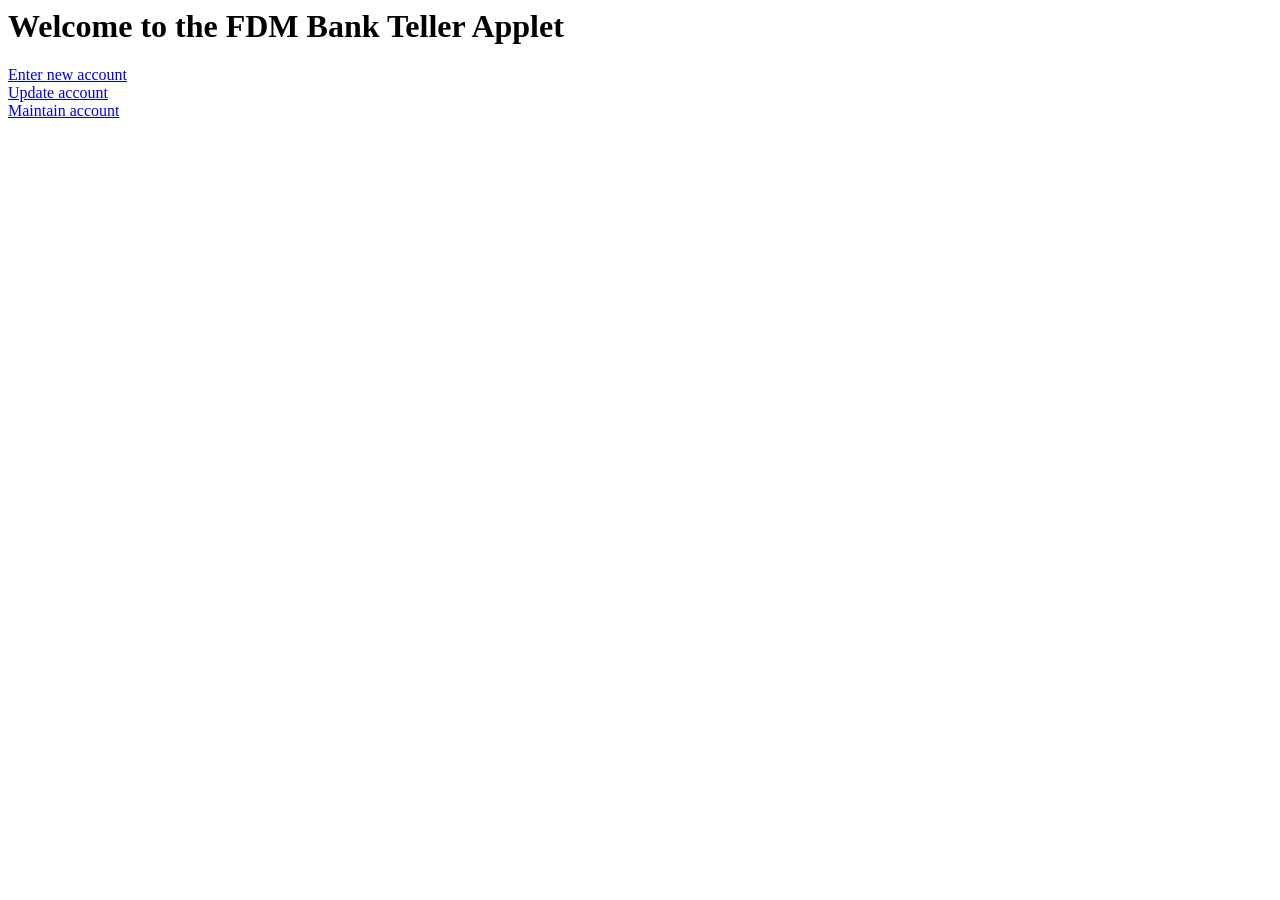
<file: BankTeller/webpages/index.html>
<html>
	<head>
		<title>Bank Teller Applet</title>
	</head>

	<body>
		<h1>Welcome to the FDM Bank Teller Applet</h1>
		<a href="createNewAccount.html">Enter new account</a> <br>
		<a href="updateAccount.html">Update account</a> <br>
		<a href="maintainAccounts.html">Maintain account</a>
	</body>

</html>
</file>
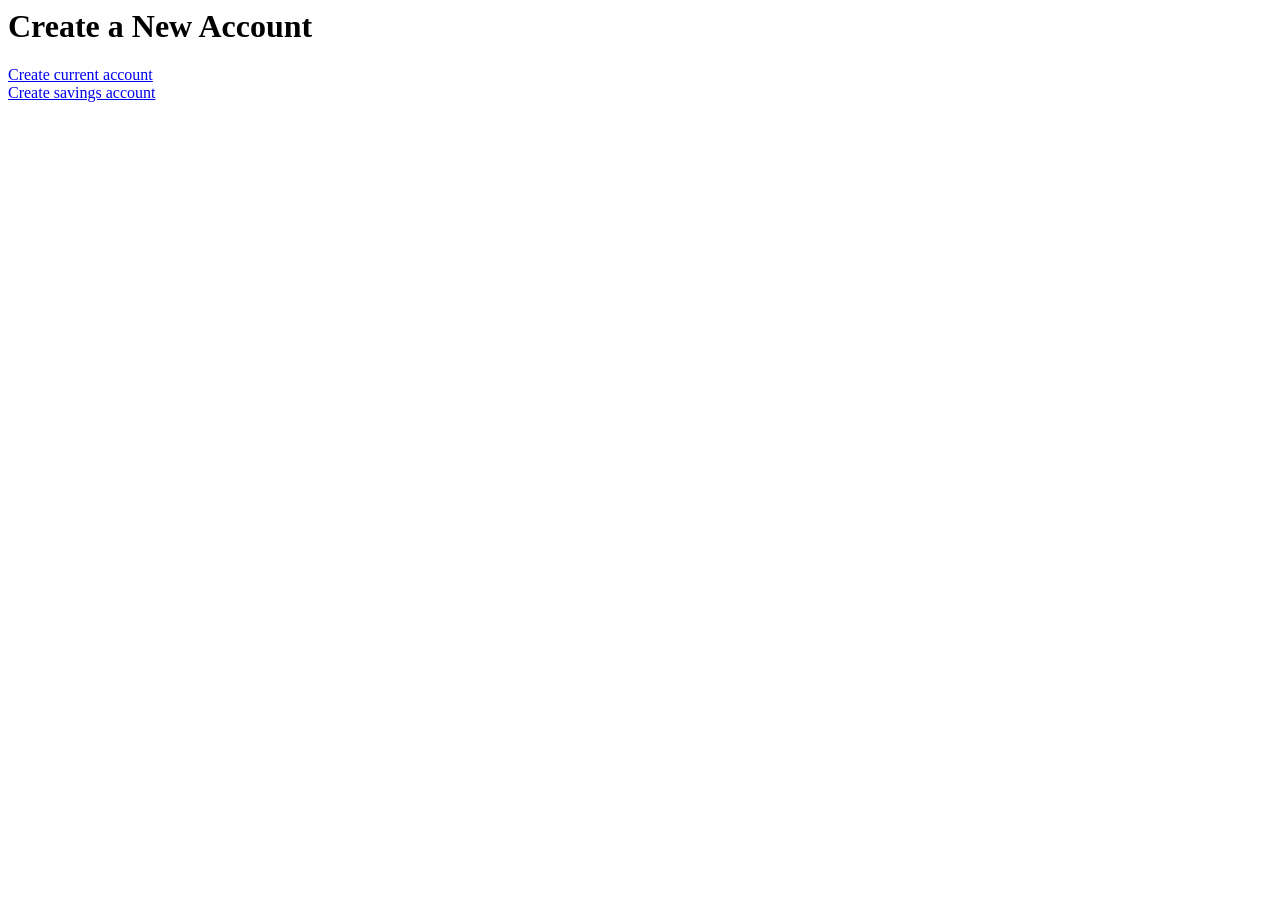
<file: BankTeller/webpages/createNewAccount.html>
<html>
	<head>
		<title>Create a New Account</title>
	</head>

	<body>
		<h1>Create a New Account</h1>
		<a href="createCurrentAccountForm.jsp">Create current account</a> <br>
		<a href="createSavingsAccountForm.jsp">Create savings account</a> <br>
	</body>
</html>
</file>
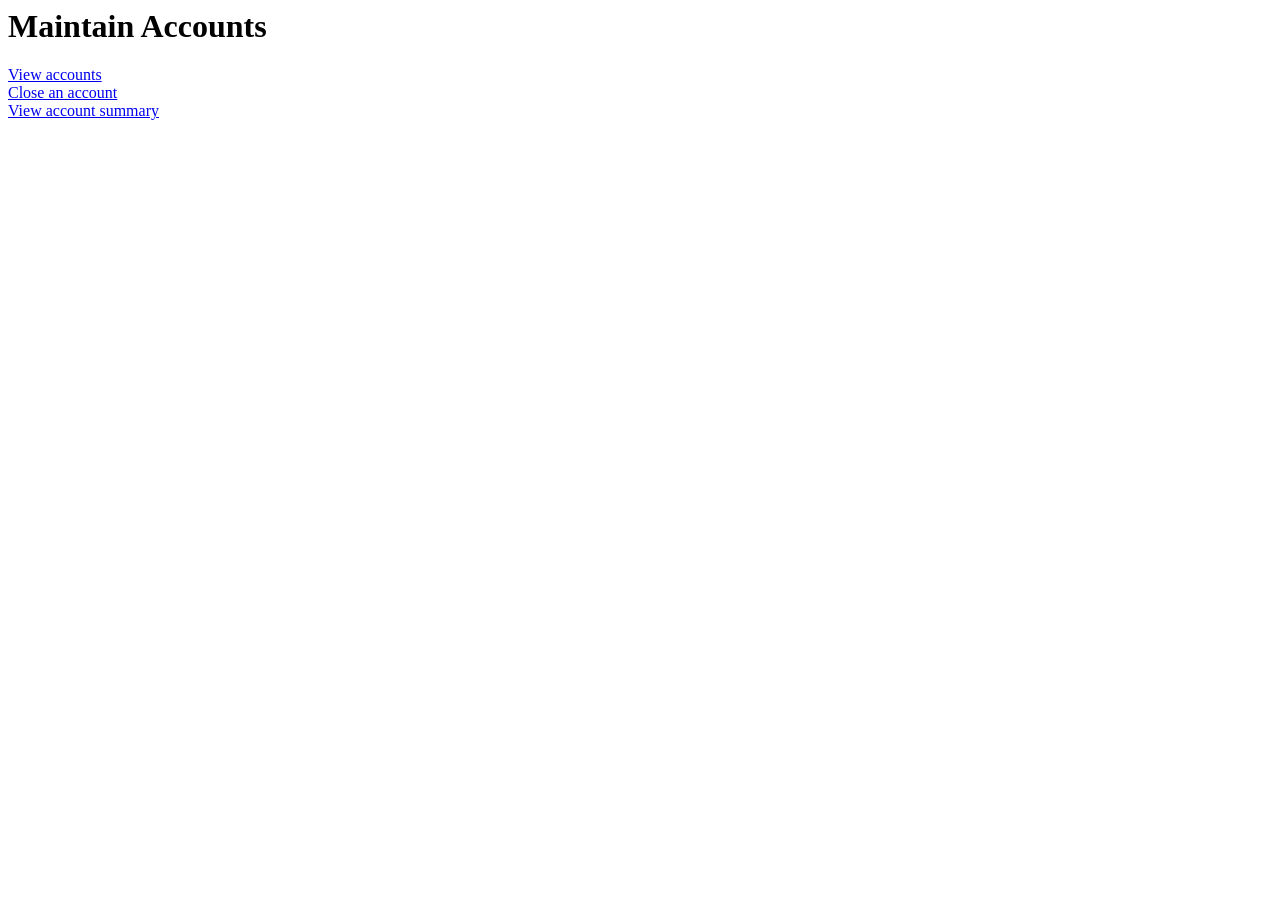
<file: BankTeller/webpages/maintainAccounts.html>
<html>
	<head>
		<title>Maintain Accounts</title>
	</head>

	<body>
		<h1>Maintain Accounts</h1>
		<a href="ViewAccountSummary.do?ActionType=5">View accounts</a> <br>
		<a href="closeAccountForm.jsp">Close an account</a> <br>
		<a href="viewAccountSummaryForm.jsp">View account summary</a>
	</body>
</html>
</file>
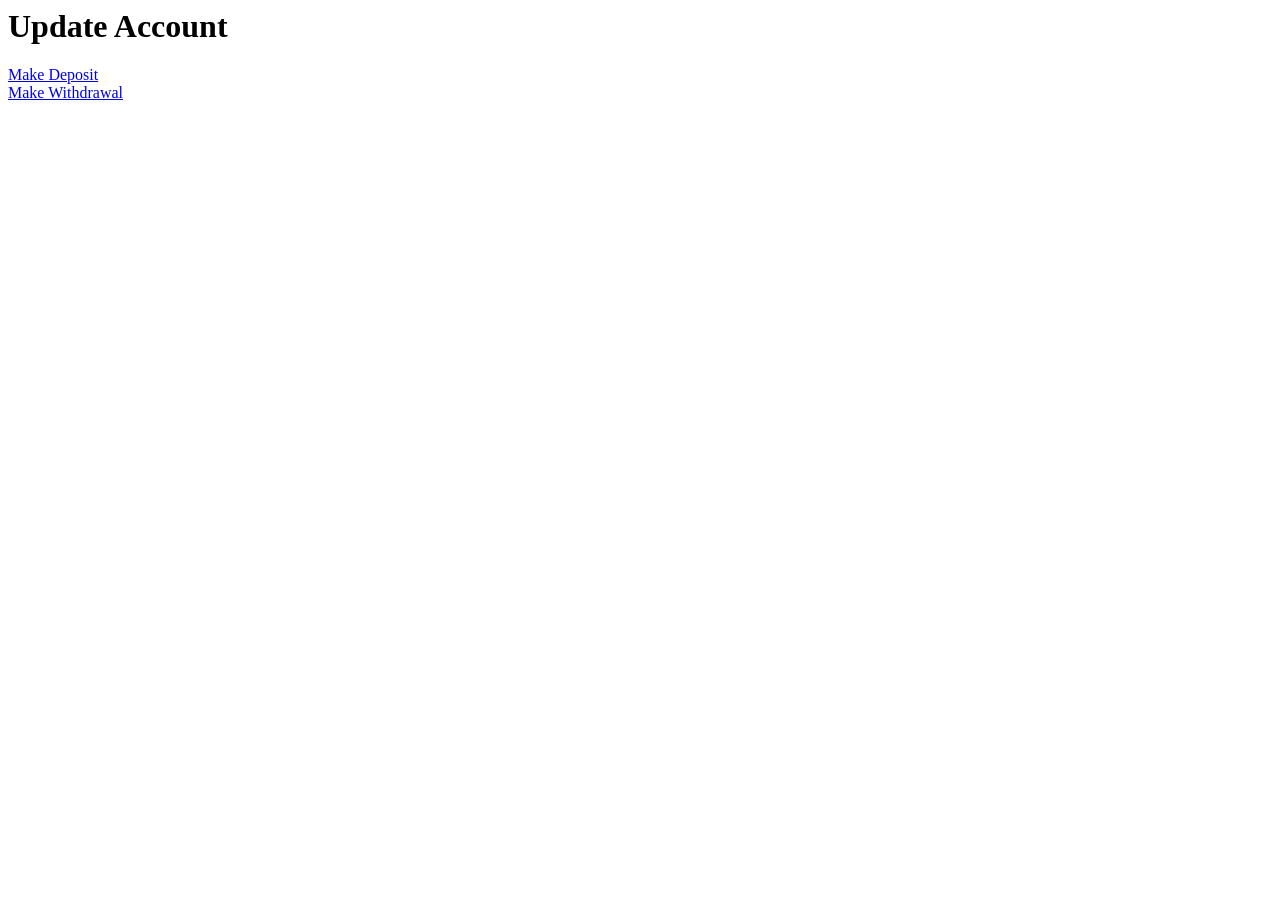
<file: BankTeller/webpages/updateAccount.html>
<html>
	<head>
		<title>Update Account</title>
	</head>

	<body>
		<h1>Update Account</h1>
		<a href="depositIntoAccountForm.jsp">Make Deposit</a> <br>
		<a href="withdrawFromAccountForm.jsp">Make Withdrawal</a> <br>
	</body>

</html>
</file>
